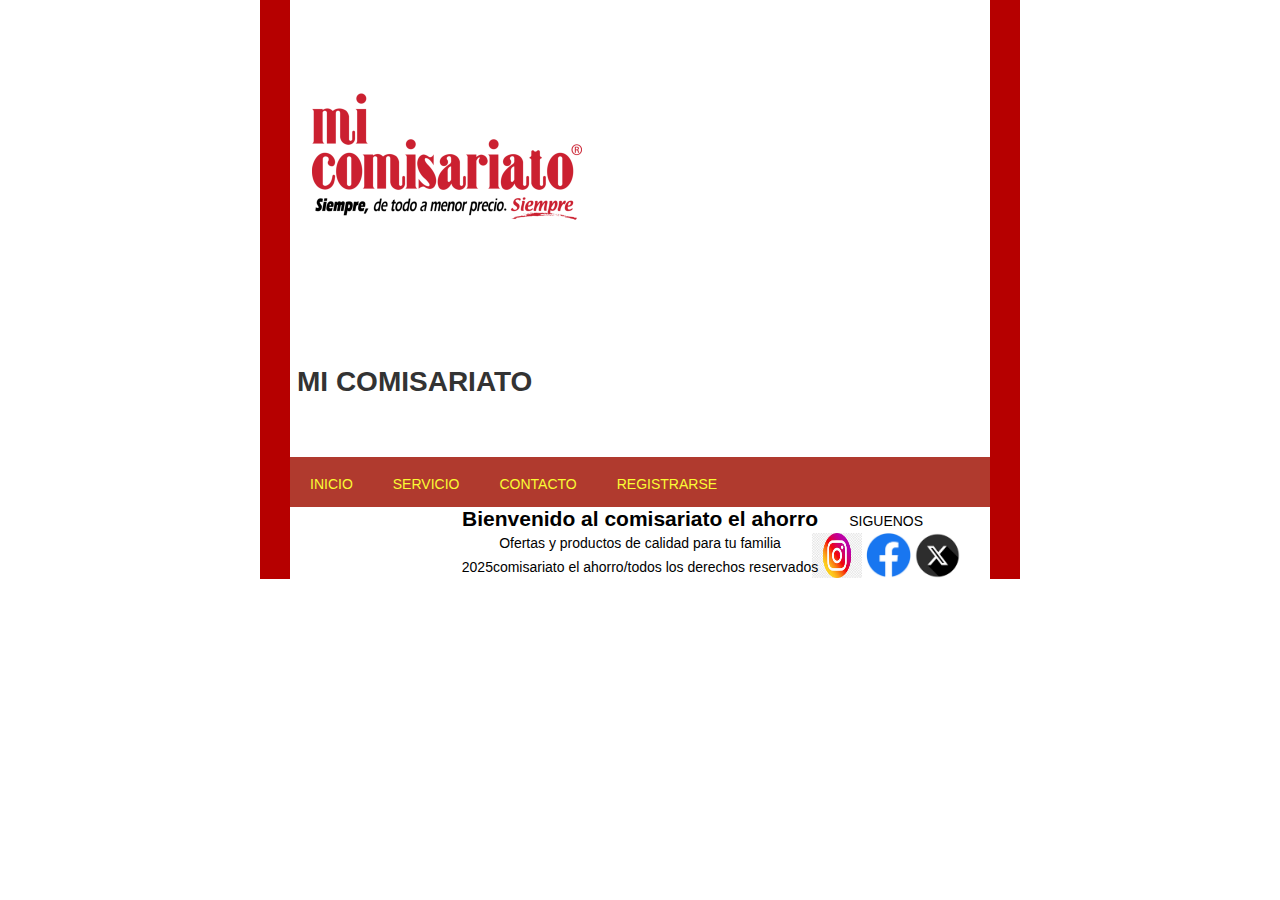
<file: contacto.html>
<!DOCTYPE html>
<html>
<head>
	<meta charset="utf-8">
	<meta name="viewport" content="width=device-width, initial-scale=1">
	<link rel="stylesheet" type="text/css" href="css/estilos.css">
	<link rel="stylesheet" type="text/css" href="css/responsiveslides.css">
	<link rel="stylesheet" type="text/css" href="css/themes.css">
</head>
<body>
	<header>
		<img src="img/logo.png" width="300" height="300">
		<h1> MI COMISARIATO </h1>
	</header>
	<nav>
		<ul>
			<li><a href="index.html"> INICIO</a></li>
			<li><a href="servicio.html"> SERVICIO</a></li>
			<li><a href="contacto.html"> CONTACTO</a></li>
            <li><a href="registrarse.html"> REGISTRARSE</a></li>
		</ul>
	</nav>
		<footer>
		<h2>Bienvenido al comisariato el ahorro</h2>
		<p>Ofertas y productos de calidad para tu familia</p>
	    <p>2025comisariato el ahorro/todos los derechos reservados</p>
<div class="rs">  
	<p>SIGUENOS</p> 
	    <a href="https://www.instagram.com/micomisariatoec/"><img src="img/ig.jfif" width="50px"height="45px"></a>
	    <a href="https://www.facebook.com/micomisariatoec/?locale=es_LA"><img src="img/fb.avif" width="45px" height="45px"></a>
	    <a href="https://x.com/mi_comisariato?lang=es"><img src="img/x.png" width="45px" height="45px"></a>
</div>
	</footer>
	</body>
</html>
</file>
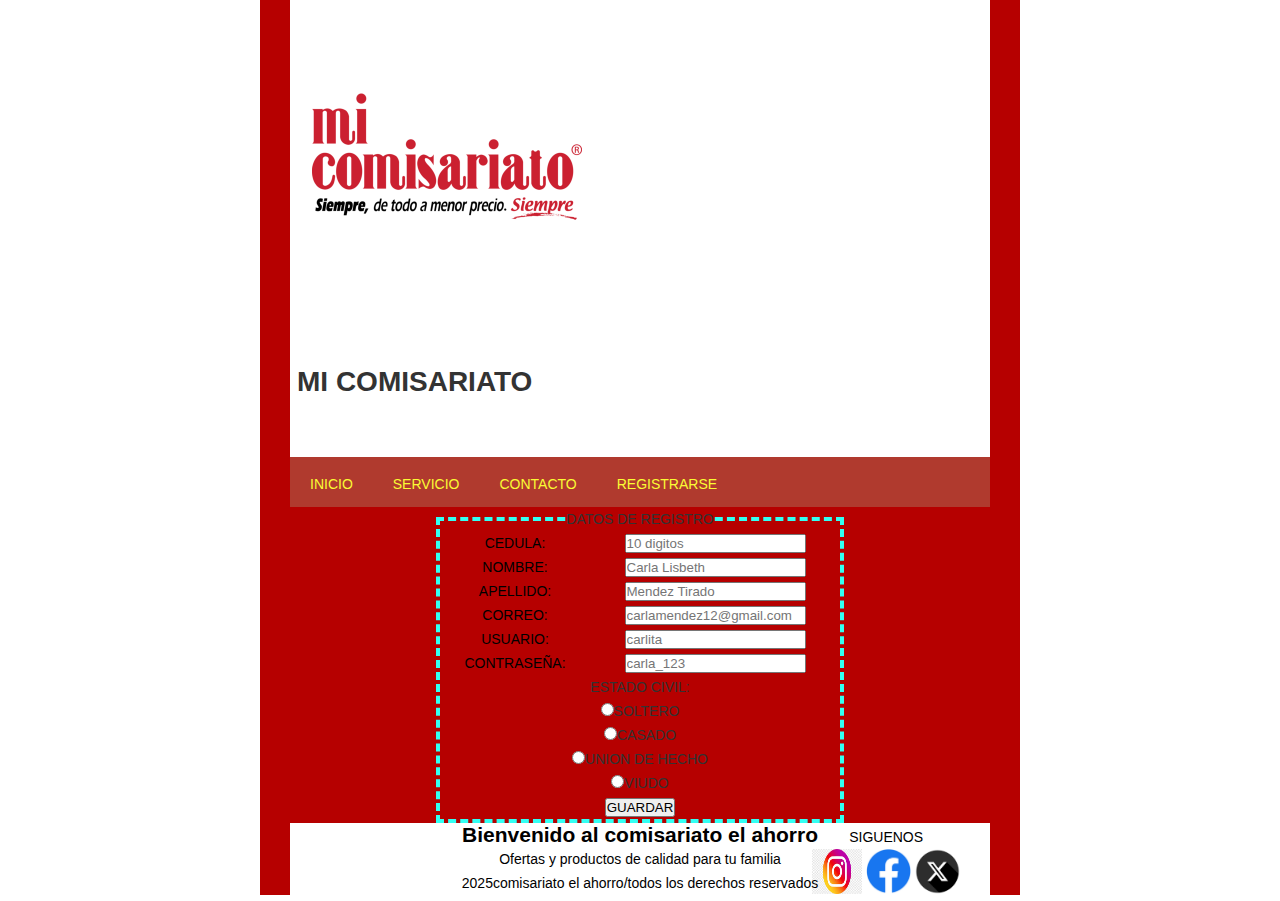
<file: registrarse.html>
<!DOCTYPE html>
<html>
<head>
	<meta charset="utf-8">
	<meta name="viewport" content="width=device-width, initial-scale=1">
	<link rel="stylesheet" type="text/css" href="css/estilos.css">
	<link rel="stylesheet" type="text/css" href="css/responsiveslides.css">
	<link rel="stylesheet" type="text/css" href="css/themes.css">
</head>
<body>
	<header>
		<img src="img/logo.png" width="300" height="300">
		<h1> MI COMISARIATO </h1>
	</header>
	<nav>
		<ul>
			<li><a href="index.html"> INICIO</a></li>
			<li><a href="servicio.html"> SERVICIO</a></li>
			<li><a href="contacto.html"> CONTACTO</a></li>
            <li><a href="registrarse.html"> REGISTRARSE</a></li>
		</ul>
	</nav>
	<main>
		<form id="FORMULARIO" method="POST" action="">
			<fieldset> 
				<legend>DATOS DE REGISTRO</legend>

				<span class="etiqueta">CEDULA:</span>
				<input type="text" class= "texto" name="textcedula" maxlength="10" minlength="10" placeholder="10 digitos"><br>

				<span class="etiqueta">NOMBRE:</span>
				<input type="text" class= "texto" name="textnombre"placeholder="Carla Lisbeth"><br>

				<span class="etiqueta">APELLIDO:</span>
				<input type="text" class= "texto" name="textapellido"placeholder="Mendez Tirado"><br>

				<span class="etiqueta">CORREO:</span>
				<input type="e-mail" class= "texto" name="textcorreo"placeholder="carlamendez12@gmail.com"><br>

				<span class="etiqueta">USUARIO:</span>
				<input type="text" class= "texto" name="textusuario"placeholder="carlita"><br>


				<span class="etiqueta">CONTRASEÑA:</span>
				<input type="password" class= "texto" name="textclave"placeholder="carla_123"><br>

				<span>ESTADO CIVIL:</span><br>
				<input type="radio" name="opEstCivil">SOLTERO<br>
				<input type="radio" name="opEstCivil">CASADO<br>
				<input type="radio" name="opEstCivil">UNION DE HECHO <br>
				<input type="radio" name="opEstCivil">VIUDO<br>
				<input type="submit" name="btnenviar" value="GUARDAR">
			</fieldset>
		</form>
	</main>
	<footer>
		<h2>Bienvenido al comisariato el ahorro</h2>
		<p>Ofertas y productos de calidad para tu familia</p>
	    <p>2025comisariato el ahorro/todos los derechos reservados</p>
	    <div class="rs">  
	    	<p>SIGUENOS</p> 
	        <a href="https://www.instagram.com/micomisariatoec/"><img src="img/ig.jfif" width="50px"height="45px"></a>
	        <a href="https://www.facebook.com/micomisariatoec/?locale=es_LA"><img src="img/fb.avif" width="45px" height="45px"></a>
	        <a href="https://x.com/mi_comisariato?lang=es"><img src="img/x.png" width="45px" height="45px"></a>
	    </div>
	</footer>
	</body>
</html>
</file>
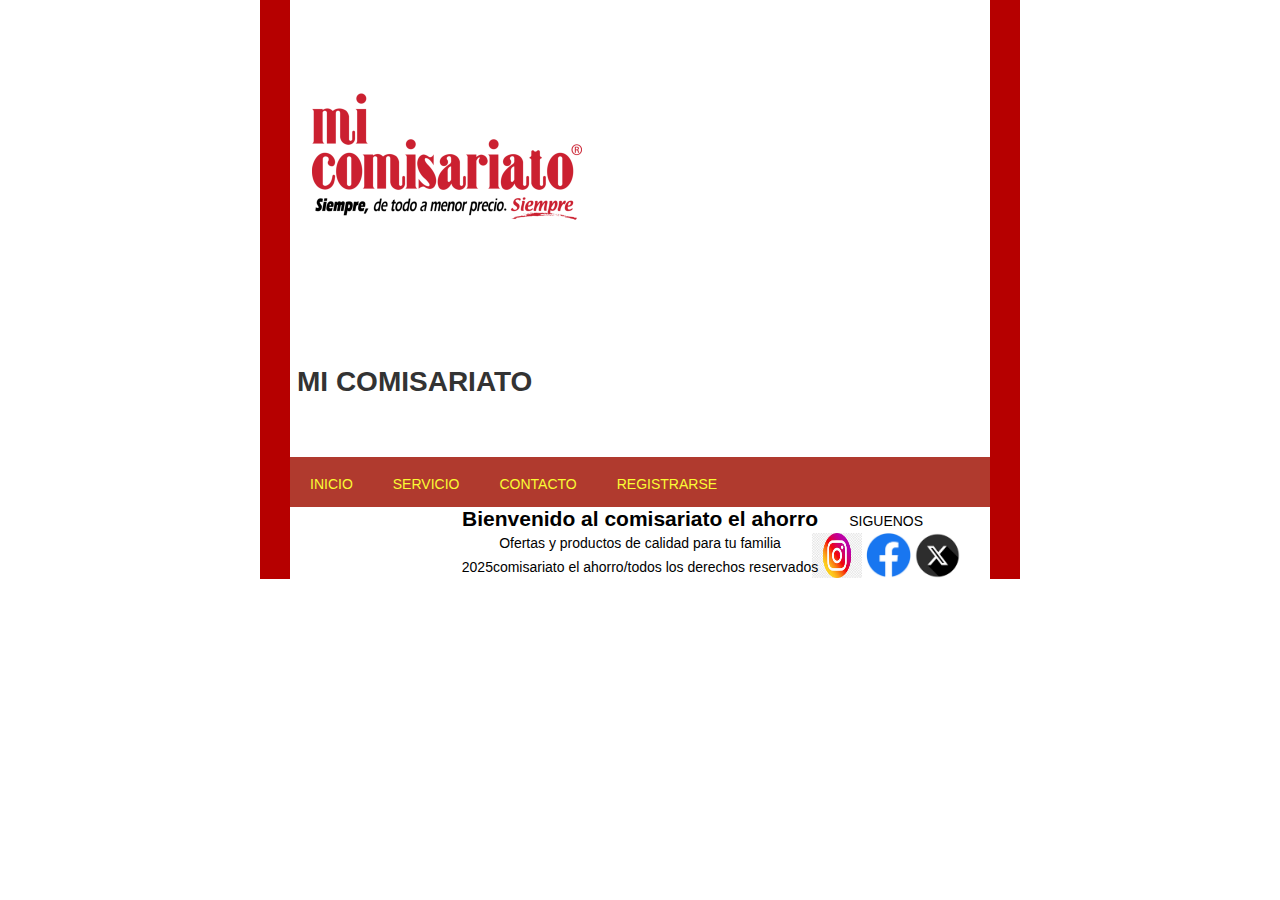
<file: servicio.html>
<!DOCTYPE html>
<html>
<head>
	<meta charset="utf-8">
	<meta name="viewport" content="width=device-width, initial-scale=1">
	<link rel="stylesheet" type="text/css" href="css/estilos.css">
	<link rel="stylesheet" type="text/css" href="css/responsiveslides.css">
	<link rel="stylesheet" type="text/css" href="css/themes.css">
</head>
<body>
	<header>
		<img src="img/logo.png" width="300" height="300">
		<h1> MI COMISARIATO </h1>
	</header>
	<nav>
		<ul>
			<li><a href="index.html"> INICIO</a></li>
			<li><a href="servicio.html"> SERVICIO</a></li>
			<li><a href="contacto.html"> CONTACTO</a></li>
            <li><a href="registrarse.html"> REGISTRARSE</a></li>
		</ul>
	</nav>
		<footer>
		<h2>Bienvenido al comisariato el ahorro</h2>
		<p>Ofertas y productos de calidad para tu familia</p>
	    <p>2025comisariato el ahorro/todos los derechos reservados</p>
	    <div class="rs">  
	    	<p>SIGUENOS</p> 
	    <a href="https://www.instagram.com/micomisariatoec/"><img src="img/ig.jfif" width="50px"height="45px"></a>
	    <a href="https://www.facebook.com/micomisariatoec/?locale=es_LA"><img src="img/fb.avif" width="45px" height="45px"></a>
	    <a href="https://x.com/mi_comisariato?lang=es"><img src="img/x.png" width="45px" height="45px"></a>
	</div>
	</footer>
	</body>
</html>
</file>
<file: css/estilos.css>
body{
	background:#b60000;
	margin: 0;
}
header{
	background: #ffffff;
	padding: 0.5em;
	text-align: left;

}
footer{
	background: #ffffff;
}
nav{
	width: 100%;
	height: 50px;
	background: #b03a2e;
	margin: auto;
}
nav ul{
	list-style-type: none;
	margin: 0;
	padding: 0;
	display: flex;
}
nav ul li{
	position: relative;
}
nav ul li a{
	display: block;
	padding: 15px 20px;
	color: #FAFA34;
	text-decoration: none;
}
nav ul li ul a:hover{
	background: #BAB555;
}
nav ul li ul{
	display: none;
	position:absolute ;
	top: 100px;
	left: 0;
	background: #4444EB;
	padding: 0;
	list-style-type: none;
}
article{
	width: 33%;
	float: left;
	margin: auto;
	margin-top: -80px;
}
p, h2, p2{
	color: #000000;
}
.rs{
	float: right;
	margin-top: -70px;
	margin-right: 30px;
}
fieldset{
	border: 4px dashed #33FFF3;
	width: 400PX;
	margin: left;
	margin: auto;
}
.etiqueta{
    width: 150px;
    text-align: left;
    float: left;
    margin: auto;
}
hover{
    background-color: #0056b3;
    transform: translateY(-1px);
}
.etiqueta{
    width: 150px;
    text-align: center;
	float: left;
	margin: auto;
	color: #000000;
	
}
</file>
<file: css/responsiveslides.css>
/*! http://responsiveslides.com v1.55 by @arielsalminen */

.rslides {
  position: relative;
  list-style: none;
  overflow: hidden;
  width: 100%;
  padding: 0;
  margin: 0;
  }

.rslides li {
  -webkit-backface-visibility: hidden;
  position: absolute;
  display: none;
  width: 100%;
  left: 0;
  top: 0;
  }

.rslides li:first-child {
  position: relative;
  display: block;
  float: left;
  }

.rslides img {
  display: block;
  height: auto;
  float: left;
  width: 100%;
  border: 0;
  }
</file>
<file: css/themes.css>
* {
  margin: 0;
  padding: 0;
  }

html {
  background: #fff;
  }

body {
  color: #333;
  font: 14px/24px sans-serif;
  margin: 0 auto;
  max-width: 700px;
  _width: 700px;
  padding: 0 30px;
  text-align: center;
  -webkit-font-smoothing: antialiased;
  }

#wrapper {
  float: left;
  width: 100%;
  margin-bottom: 50px;
  }

h1 {
  font: 600 28px/36px sans-serif;
  margin: 50px 0;
  }

h3 {
  font: 600 18px/24px sans-serif;
  color: #999;
  margin: 0 0 20px;
  }

a {
  color: #222;
  }

.rslides {
  margin: 0 auto;
  }

.rslides_container {
  margin-bottom: 50px;
  position: relative;
  float: left;
  width: 100%;
  }

.centered-btns_nav {
  z-index: 3;
  position: absolute;
  -webkit-tap-highlight-color: rgba(0,0,0,0);
  top: 50%;
  left: 0;
  opacity: 0.7;
  text-indent: -9999px;
  overflow: hidden;
  text-decoration: none;
  height: 61px;
  width: 38px;
  background: transparent url("themes.gif") no-repeat left top;
  margin-top: -45px;
  }

.centered-btns_nav:active {
  opacity: 1.0;
  }

.centered-btns_nav.next {
  left: auto;
  background-position: right top;
  right: 0;
  }

.transparent-btns_nav {
  z-index: 3;
  position: absolute;
  -webkit-tap-highlight-color: rgba(0,0,0,0);
  top: 0;
  left: 0;
  display: block;
  background: #fff; /* Fix for IE6-9 */
  opacity: 0;
  filter: alpha(opacity=1);
  width: 48%;
  text-indent: -9999px;
  overflow: hidden;
  height: 91%;
  }

.transparent-btns_nav.next {
  left: auto;
  right: 0;
  }

.large-btns_nav {
  z-index: 3;
  position: absolute;
  -webkit-tap-highlight-color: rgba(0,0,0,0);
  opacity: 0.6;
  text-indent: -9999px;
  overflow: hidden;
  top: 0;
  bottom: 0;
  left: 0;
  background: #000 url("themes.gif") no-repeat left 50%;
  width: 38px;
  }

.large-btns_nav:active {
  opacity: 1.0;
  }

.large-btns_nav.next {
  left: auto;
  background-position: right 50%;
  right: 0;
  }

.centered-btns_nav:focus,
.transparent-btns_nav:focus,
.large-btns_nav:focus {
  outline: none;
  }

.centered-btns_tabs,
.transparent-btns_tabs,
.large-btns_tabs {
  margin-top: 10px;
  text-align: center;
  }

.centered-btns_tabs li,
.transparent-btns_tabs li,
.large-btns_tabs li {
  display: inline;
  float: none;
  _float: left;
  *float: left;
  margin-right: 5px;
  }

.centered-btns_tabs a,
.transparent-btns_tabs a,
.large-btns_tabs a {
  text-indent: -9999px;
  overflow: hidden;
  -webkit-border-radius: 15px;
  -moz-border-radius: 15px;
  border-radius: 15px;
  background: #ccc;
  background: rgba(0,0,0, .2);
  display: inline-block;
  _display: block;
  *display: block;
  -webkit-box-shadow: inset 0 0 2px 0 rgba(0,0,0,.3);
  -moz-box-shadow: inset 0 0 2px 0 rgba(0,0,0,.3);
  box-shadow: inset 0 0 2px 0 rgba(0,0,0,.3);
  width: 9px;
  height: 9px;
  }

.centered-btns_here a,
.transparent-btns_here a,
.large-btns_here a {
  background: #222;
  background: rgba(0,0,0, .8);
  }
</file>
